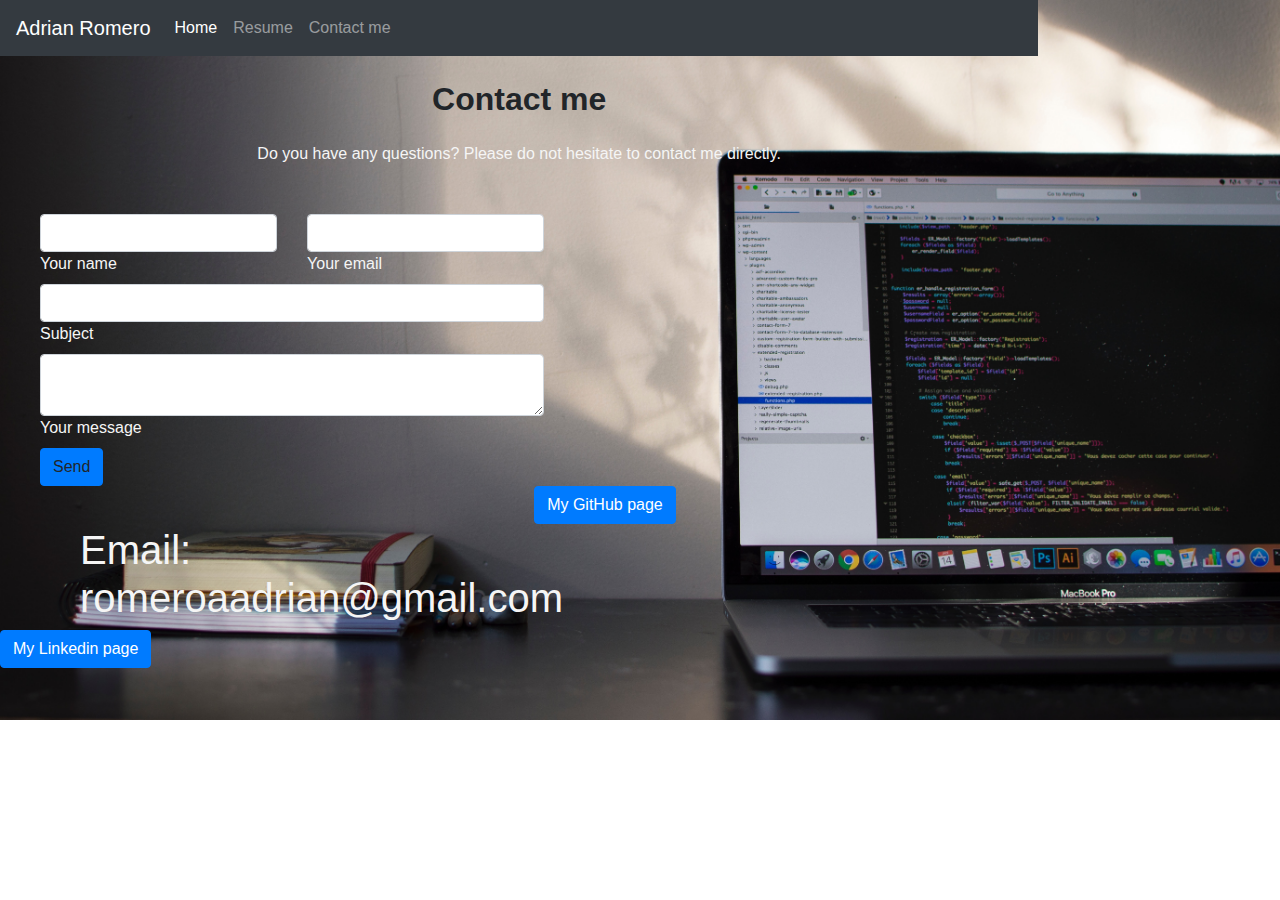
<file: contact.html>
<!DOCTYPE html>
<html lang="en">

<head>
    <meta charset="UTF-8">
    <meta name="viewport" content="width=device-width, initial-scale=1.0">
    <meta http-equiv="X-UA-Compatible" content="ie=edge">
    <title>Contact page</title>
    <link rel="stylesheet" href="https://stackpath.bootstrapcdn.com/bootstrap/4.4.1/css/bootstrap.min.css"
        integrity="sha384-Vkoo8x4CGsO3+Hhxv8T/Q5PaXtkKtu6ug5TOeNV6gBiFeWPGFN9MuhOf23Q9Ifjh" crossorigin="anonymous">
    <link rel="stylesheet" href="style.css">
</head>
<body>
    <nav class="navbar navbar-expand-lg navbar-dark bg-dark">
        <a class="navbar-brand" href="#">Adrian Romero</a>
        <button class="navbar-toggler" type="button" data-toggle="collapse" data-target="#navbarNavDropdown"
            aria-controls="navbarNavDropdown" aria-expanded="false" aria-label="Toggle navigation">
            <span class="navbar-toggler-icon"></span>
        </button>
        <div class="collapse navbar-collapse" id="navbarNavDropdown">
            <ul class="navbar-nav">
                <li class="nav-item active">
                    <a class="nav-link" href="index.html">Home <span class="sr-only">(current)</span></a>
                </li>
                <li class="nav-item">
                        <a class="nav-link" href="documents/Code Resume.docx">Resume</a>
                </li>
                <li class="nav-item">
                    <a class="nav-link" href="contact.html">Contact me</a>
                </li>
            </ul>
        </div>
    </nav>
    </div>
    <section class="mb-4">
        <h2 class="h1-responsive font-weight-bold text-center my-4">Contact me</h2>
        <p class="text-center w-responsive mx-auto mb-5 textForboxes">Do you have any questions? Please do not hesitate
            to contact me
            directly.</p>
        <div class="row">
            <div class="col-md-6 mb-md-0 mb-6 contactForm">
                <form id="contact-form" name="contact-form" action="mail.php" method="POST">
                    <div class="row">
                        <div class="col-md-6">
                            <div class="md-form mb-0">
                                <input type="text" id="name" name="name" class="form-control">
                                <label for="name" class="textForboxes">Your name</label>
                            </div>
                        </div>
                        <div class="col-md-6">
                            <div class="md-form mb-0">
                                <input type="text" id="email" name="email" class="form-control">
                                <label for="email" class="textForboxes">Your email</label>
                            </div>
                        </div>
                    </div>
                    <div class="row">
                        <div class="col-md-12">
                            <div class="md-form mb-0">
                                <input type="text" id="subject" name="subject" class="form-control">
                                <label for="subject" class="textForboxes">Subject</label>
                            </div>
                        </div>
                    </div>
                    <div class="row">
                        <div class="col-md-12">
                            <div class="md-form">
                                <textarea type="text" id="message" name="message" rows="2"
                                    class="form-control md-textarea"></textarea>
                                <label for="message" class="textForboxes">Your message</label>
                            </div>
                        </div>
                    </div>
                </form>
                <div class="text-center text-md-left">
                    <a class="btn btn-primary" onclick="document.getElementById('contact-form').submit();">Send</a>
                </div>
                <div class="status"></div>
            </div>
        </div>
        <div class="row">
            <div class="col-md-6">
                <h1>Email: romeroaadrian@gmail.com</h1>            
            </div>
            <div class="col-md-6">
                <a href="https://github.com/AdrianRom"><button type="button" class="btn btn-primary">My GitHub page</button></a>
            </div>
            <div class="col-md-6">
                    <a href="https://www.linkedin.com/in/adrian-romero-b45620196/"><button type="button" class="btn btn-primary">My Linkedin page</button></a>
            </div>
        </div>
    </section>

</body>
</html>
</file>
<file: style.css>
/* .mainText {
    background-image: url(images/backgroundpic.jpg);
    background-size: cover;
    background-repeat: no-repeat;
    height: 100%;
    position: fixed; */
/* } */
body {
    background-image: url(images/backgroundpic.jpg);
    background-size: cover;
    background-repeat: no-repeat;
    height: 100%;
    position: absolute;
}
h1 {
    margin-left: 80px;
    margin-top: 40px;
    color: whitesmoke;
    font-weight: 100;
}
.contactForm {
    margin-left: 40px;
}
.textForboxes {
    color: whitesmoke;
}
.Cardrow {
    margin-top: 550px;
}
</file>
